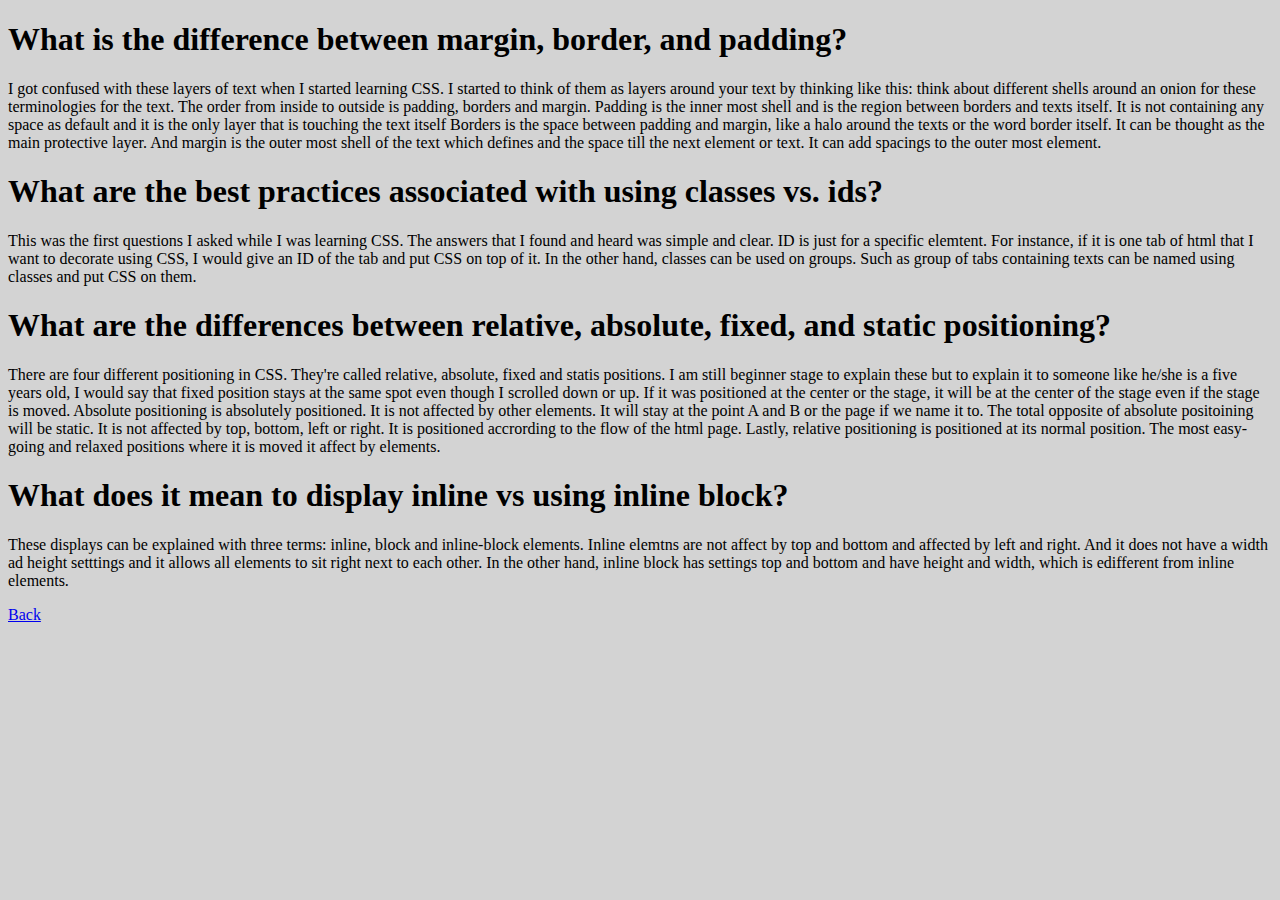
<file: blog/css-concepts.html>
<!DOCTYPE html>
<html>
<head>
	<title>CSS Concepts</title>
	<link rel="stylesheet" type="text/css" href="../stylesheets/blog-style.css">
</head>
<body>
<h1>What is the difference between margin, border, and padding?</h1>

<p>I got confused with these layers of text when I started learning CSS.  I started to think of them as layers around your text by thinking like this: think about different shells around an onion for these terminologies for the text.  The order from inside to outside is padding, borders and margin.  
Padding is the inner most shell and is the region between borders and texts itself.  It is not containing any space as default and it is the only layer that is touching the text itself
Borders is the space between padding and margin, like a halo around the texts or the word border itself.  It can be thought as the main protective layer.
And margin is the outer most shell of the text which defines and the space till the next element or text.  It can add spacings to the outer most element.  
</p>

<h1>What are the best practices associated with using classes vs. ids?</h1>

<p>This was the first questions I asked while I was learning CSS.  The answers that I found and heard was simple and clear.  ID is just for a specific elemtent.  For instance, if it is one tab of html that I want to decorate using CSS, I would give an ID of the tab and put CSS on top of it.  In the other hand, classes can be used on groups.  Such as group of tabs containing texts can be named using classes and put CSS on them.
</p>
<h1>What are the differences between relative, absolute, fixed, and static positioning?</h1>
<p>
There are four different positioning in CSS.  They're called relative, absolute, fixed and statis positions.  I am still beginner stage to explain these but to explain it to someone like he/she is a five years old, I would say that fixed position stays at the same spot even though I scrolled down or up.  If it was positioned at the center or the stage, it will be at the center of the stage even if the stage is moved.  Absolute positioning is absolutely positioned.  It is not affected by other elements.  It will stay at the point A and B or the page if we name it to.  The total opposite of absolute positoining will be static.  It is not affected by top, bottom, left or right.  It is positioned accrording to the flow of the html page.  Lastly, relative positioning is positioned at its normal position.  The most easy-going and relaxed positions where it is moved it affect by elements.
</p>

<h1>What does it mean to display inline vs using inline block?</h1>
<p>
These displays can be explained with three terms: inline, block and inline-block elements. Inline elemtns are not affect by top and bottom and affected by left and right.  And it does not have a width ad height setttings and it allows all elements to sit right next to each other.  In the other hand, inline block has settings top and bottom and have height and width, which is edifferent from inline elements. </p>
<aside>
	<a href="../projects/index.html">Back
	</a>
</aside>
</body>
</html>
</file>
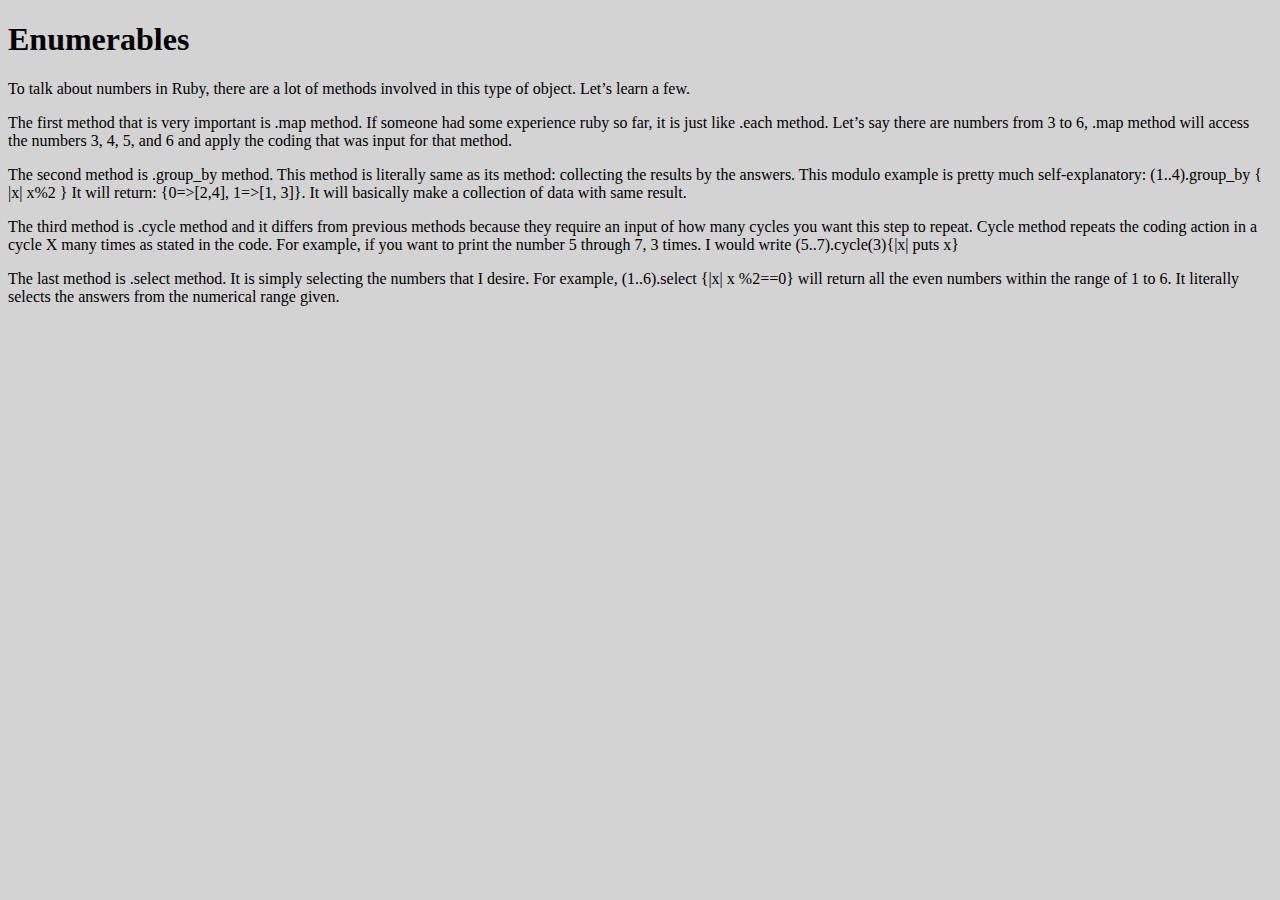
<file: blog/enumerable.html>
<!DOCTYPE html>
<html>
<head>
  <meta charset="UTF-8">
  <title>Enumerable</title>
  <link rel="stylesheet" type="text/css" href="../stylesheets/blog-style.css">
</head>
<body>
  <h1>Enumerables</h1>
	<p>
	To talk about numbers in Ruby, there are a lot of methods involved in this type of object. Let’s learn a few.	
	</p>
	<p>
		The first method that is very important is .map method.  If someone had some experience ruby so far, it is just like .each method.  Let’s say there are numbers from 3 to 6, .map method will access the numbers 3, 4, 5, and 6 and apply the coding that was input for that method.  
	</p>
	<p>
		The second method is .group_by method.  This method is literally same as its method: collecting the results by the answers. This modulo example is pretty much self-explanatory: (1..4).group_by { |x| x%2 }  It will return: {0=>[2,4], 1=>[1, 3]}.  It will basically make a collection of data with same result.  

	</p>
	<p>
		The third method is .cycle method and it differs from previous methods because they require an input of how many cycles you want this step to repeat.  Cycle method repeats the coding action in a cycle X many times as stated in the code.  For example, if you want to print the number 5 through 7, 3 times.  I would write (5..7).cycle(3){|x| puts x} 
	</p>
	<p>
		
The last method is .select method.  It is simply selecting the numbers that I desire.  For example, (1..6).select {|x| x %2==0} will return all the even numbers within the range of 1 to 6.  It literally selects the answers from the numerical range given.
	</p>
</body>
</html>
</file>
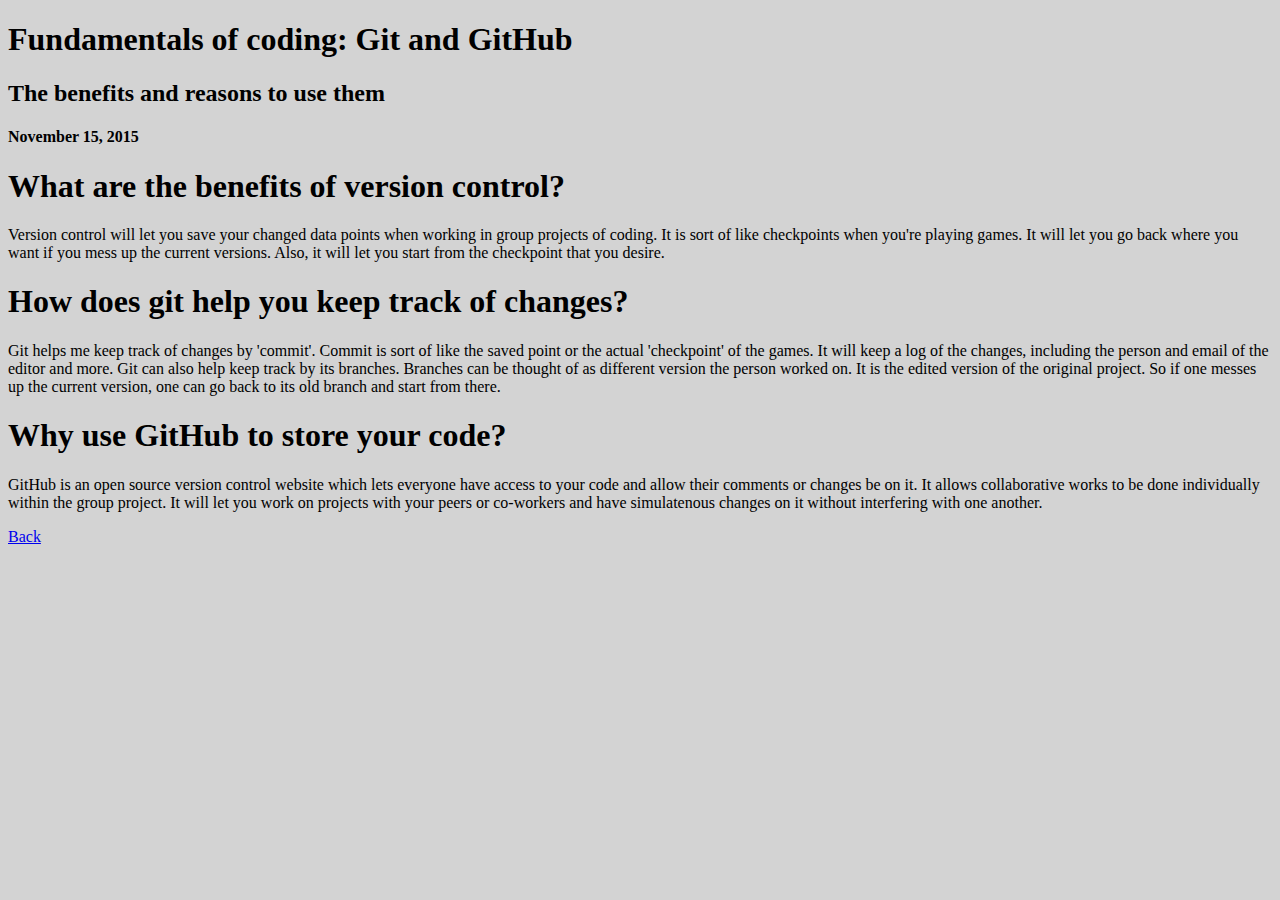
<file: blog/git.html>
<!DOCTYPE html>
<head>
  <title>Fundamentals of Coding</title>
  <meta charset="UTF-8">
  <link rel="stylesheet" type="text/css" href="../stylesheets/blog-style.css">
</head>

<main>
  <h1>Fundamentals of coding: Git and GitHub</h1>
  <h2>The benefits and reasons to use them</h2>
  <h4>November 15, 2015</h4>

  <section>
    <h1>What are the benefits of version control?
    </h1>
      <p>Version control will let you save your changed data points when working in group projects of coding.  It is sort of like checkpoints when you're playing games.  It will let you go back where you want if you mess up the current versions.  Also, it will let you start from the checkpoint that you desire.
      </p>
    <h1>
        How does git help you keep track of changes?
    </h1>
      <p>Git helps me keep track of changes by 'commit'.  Commit is sort of like the saved point or the actual 'checkpoint' of the games.  It will keep a log of the changes, including the person and email of the editor and more.  Git can also help keep track by its branches.  Branches can be thought of as different version the person worked on.  It is the edited version of the original project.  So if one messes up the current version, one can go back to its old branch and start from there.
      </p>
    <h1>Why use GitHub to store your code?
    </h1>
      <p>GitHub is an open source version control website which lets everyone have access to your code and allow their comments or changes be on it.  It allows collaborative works to be done individually within the group project.  It will let you work on projects with your peers or co-workers and have simulatenous changes on it without interfering with one another.
      </p>
  </section>
  <aside>
  <a href="../index.html">Back
  </a>
</aside>
</main>
</file>
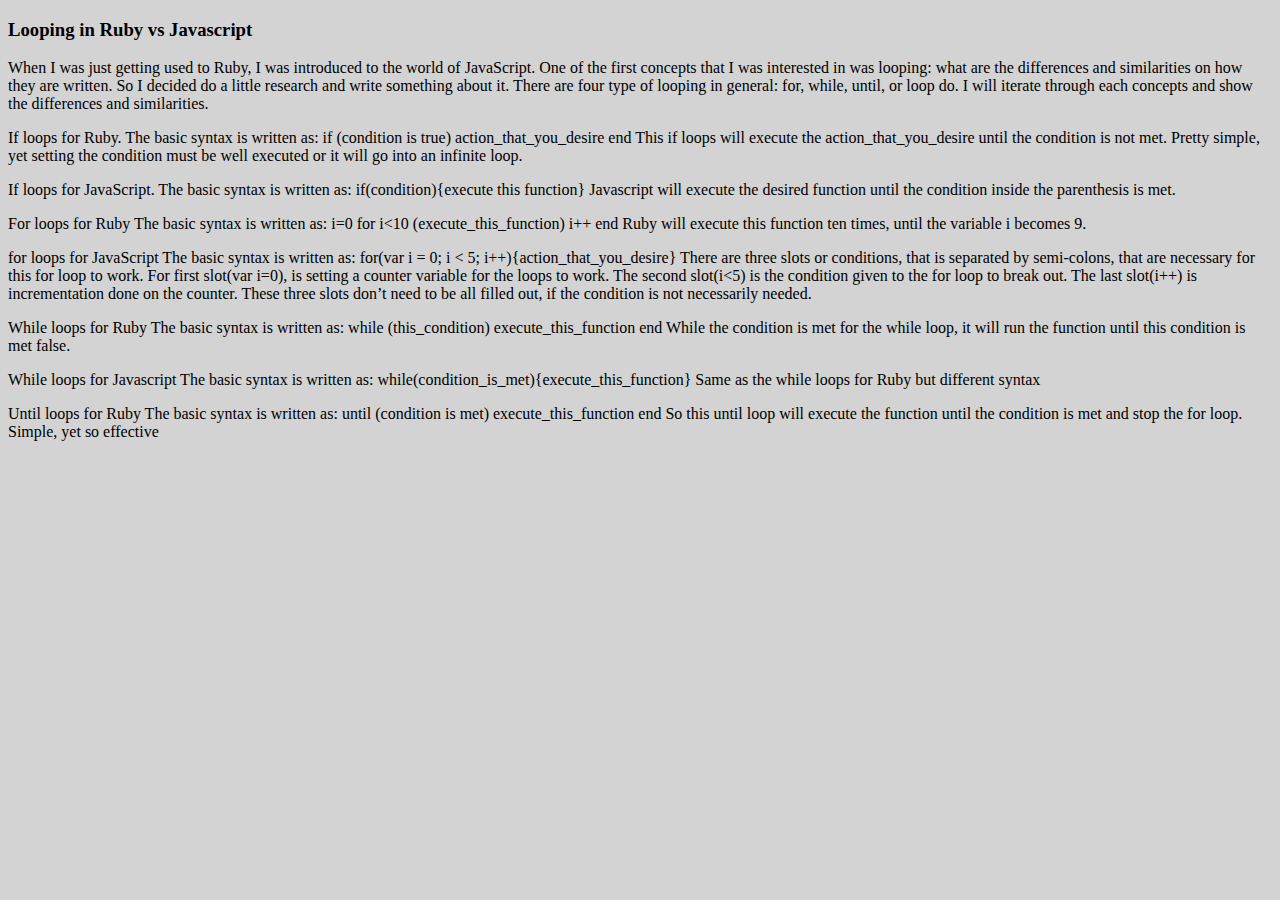
<file: blog/javascript.html>
<!DOCTYPE html>
<html>
<head>
  <meta charset="UTF-8">
  <title>Enumerable</title>
  <link rel="stylesheet" type="text/css" href="../stylesheets/blog-style.css">
</head>
<body>
      <h3>Looping in Ruby vs Javascript</h3>
<p>
When I was just getting used to Ruby, I was introduced to the world of JavaScript.  One of the first concepts that I was interested in was looping: what are the differences and similarities on how they are written.  So I decided do a little research and write something about it.  There are four type of looping in general: for, while, until, or loop do.  I will iterate through each concepts and show the differences and similarities.
</p>
<p>If loops for Ruby.
The basic syntax is written as: 
if (condition is true)
  action_that_you_desire
end

This if loops will execute the action_that_you_desire until the condition is not met.  Pretty simple, yet setting the condition must be well executed or it will go into an infinite loop. 
</p>
<p>
If loops for JavaScript.
The basic syntax is written as: 
if(condition){execute this function}

Javascript will execute the desired function until the condition inside the parenthesis is met.
</p>
<p>
For loops for Ruby
The basic syntax is written as: 
i=0
for i<10
(execute_this_function)
i++
end

Ruby will execute this function ten times, until the variable i becomes 9.  
</p>
<p>

for loops for JavaScript
The basic syntax is written as: 
for(var i = 0; i < 5; i++){action_that_you_desire}

There are three slots or conditions, that is separated by semi-colons, that are necessary for this for loop to work.  For first slot(var i=0), is setting a counter variable for the loops to work.  The second slot(i<5) is the condition given to the for loop to break out.  The last slot(i++) is incrementation done on the counter.  These three slots don’t need to be all filled out, if the condition is not necessarily needed.  
</p>

<p>
While loops for Ruby 
The basic syntax is written as: 
while (this_condition)
execute_this_function
end

While the condition is met for the while loop, it will run the function until this condition is met false.
</p>
<p>
While loops for Javascript
The basic syntax is written as: 
while(condition_is_met){execute_this_function}

Same as the while loops for Ruby but different syntax
</p>
<p>
Until loops for Ruby
The basic syntax is written as: 
until (condition is met)
execute_this_function
end

So this until loop will execute the function until the condition is met and stop the for loop.  Simple, yet so effective

</p>
  </article>

<br>
<div id="line"></div>

</body>

</html>
</file>
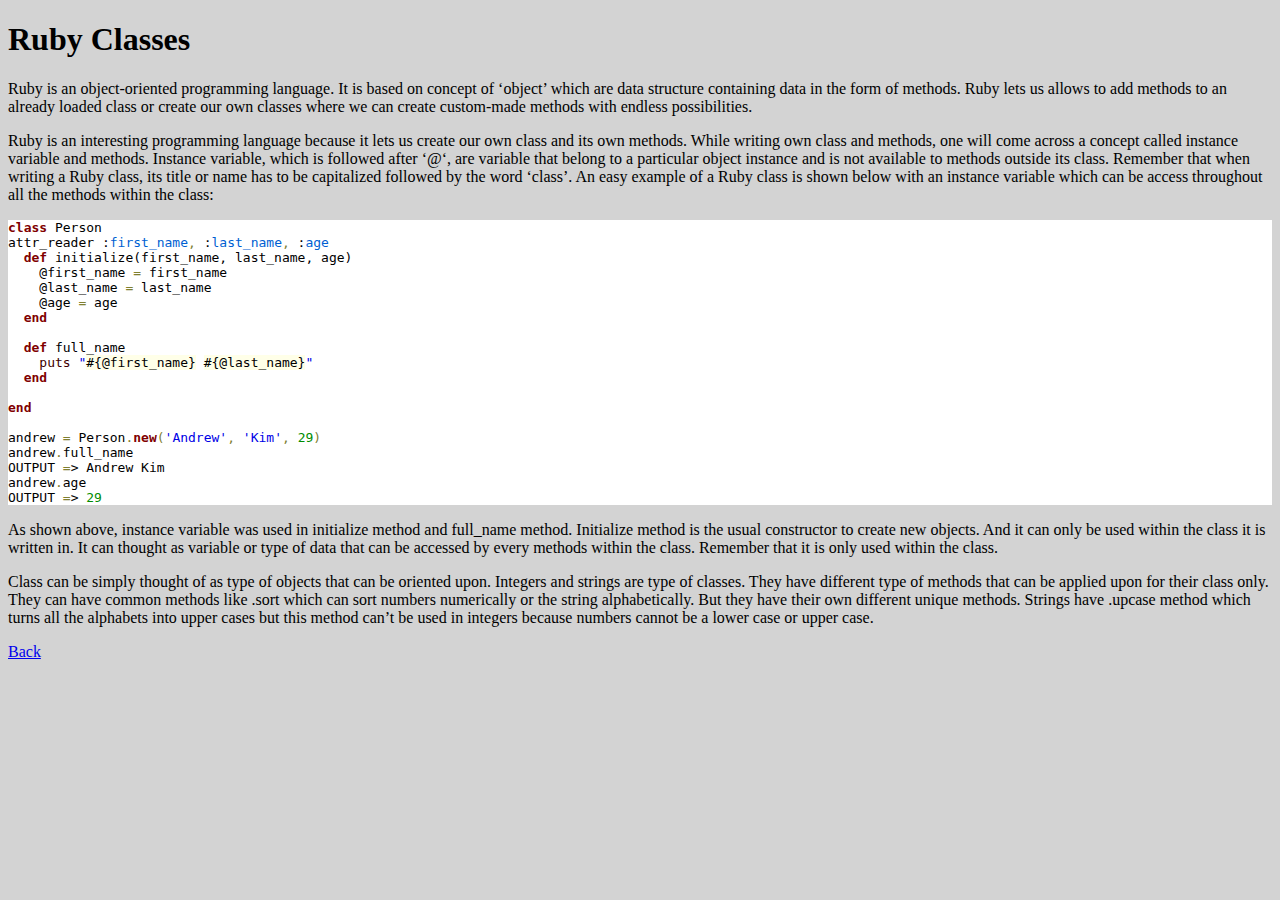
<file: blog/ruby-classes.html>
<!DOCTYPE html>
<html>
<head>
  <meta charset="UTF-8">
  <title>Ruby Classes</title>
  <link rel="stylesheet" type="text/css" href="../stylesheets/blog-style.css">
</head>
<body>
  <h1>Ruby Classes</h1>
		<p>Ruby is an object-oriented programming language.  It is based on concept of ‘object’ which are data structure containing data in the form of methods.  Ruby lets us allows to add methods to an already loaded class or create our own classes where we can create custom-made methods with endless possibilities.
		</p>
 		<p>Ruby is an interesting programming language because it lets us create our own class and its own methods.  While writing own class and methods, one will come across a concept called instance variable and methods.  Instance variable, which is followed after ‘@‘, are variable that belong to a particular object instance and is not available to methods outside its class. Remember that when writing a Ruby class, its title or name has to be capitalized followed by the word ‘class’.  An easy example of a Ruby class is shown below with an instance variable which can be access throughout all the methods within the class:
		</p>
	<div>
		<pre style='color:#000000;background:#ffffff;'><span style='color:#800000; font-weight:bold; '>class</span> Person
attr_reader :<span style='color:#005fd2; '>first_name</span><span style='color:#808030; '>,</span> :<span style='color:#005fd2; '>last_name</span><span style='color:#808030; '>,</span> :<span style='color:#005fd2; '>age</span>
<span style='color:#800000; font-weight:bold; '>  def</span> initialize(first_name, last_name, age)
    @first_name <span style='color:#808030; '>=</span> first_name
    @last_name <span style='color:#808030; '>=</span> last_name
    @age <span style='color:#808030; '>=</span> age
<span style='color:#800000; font-weight:bold; '>  end</span>

<span style='color:#800000; font-weight:bold; '>  def</span> full_name
  <span style='color:#400000; '>  puts</span> <span style='color:#0000e6; '>"</span><span style='color:#000000; background:#ffffe8; '>#{@first_name}</span><span style='color:#0000e6; '> </span><span style='color:#000000; background:#ffffe8; '>#{@last_name}</span><span style='color:#0000e6; '>"</span>
<span style='color:#800000; font-weight:bold; '>  end</span>

<span style='color:#800000; font-weight:bold; '>end</span>

andrew <span style='color:#808030; '>=</span> Person<span style='color:#808030; '>.</span><span style='color:#800000; font-weight:bold; '>new</span><span style='color:#808030; '>(</span><span style='color:#0000e6; '>'Andrew'</span><span style='color:#808030; '>,</span> <span style='color:#0000e6; '>'Kim'</span><span style='color:#808030; '>,</span> <span style='color:#008c00; '>29</span><span style='color:#808030; '>)</span>
andrew<span style='color:#808030; '>.</span>full_name
OUTPUT <span style='color:#808030; '>=</span>> Andrew Kim
andrew<span style='color:#808030; '>.</span>age
OUTPUT <span style='color:#808030; '>=</span>> <span style='color:#008c00; '>29</span>
</pre>
	</div>
		<p>As shown above, instance variable was used in initialize method and full_name method.  Initialize method is the usual constructor to create new objects. And it can only be used within the class it is written in.  It can thought as variable or type of data that can be accessed by every methods within the class.  Remember that it is only used within the class. 
		</p>
		<p>Class can be simply thought of as type of objects that can be oriented upon. Integers and strings are type of classes.  They have different type of methods that can be applied upon for their class only.   They can have common methods like .sort which can sort numbers numerically or the string alphabetically. But they have their own different unique methods.  Strings have .upcase method which turns all the alphabets into upper cases but this method can’t be used in integers because numbers cannot be a lower case or upper case.
 		</p>
 		  <aside>
  <a href="../index.html">Back
  </a>
</aside>
</body>
</html>
</file>
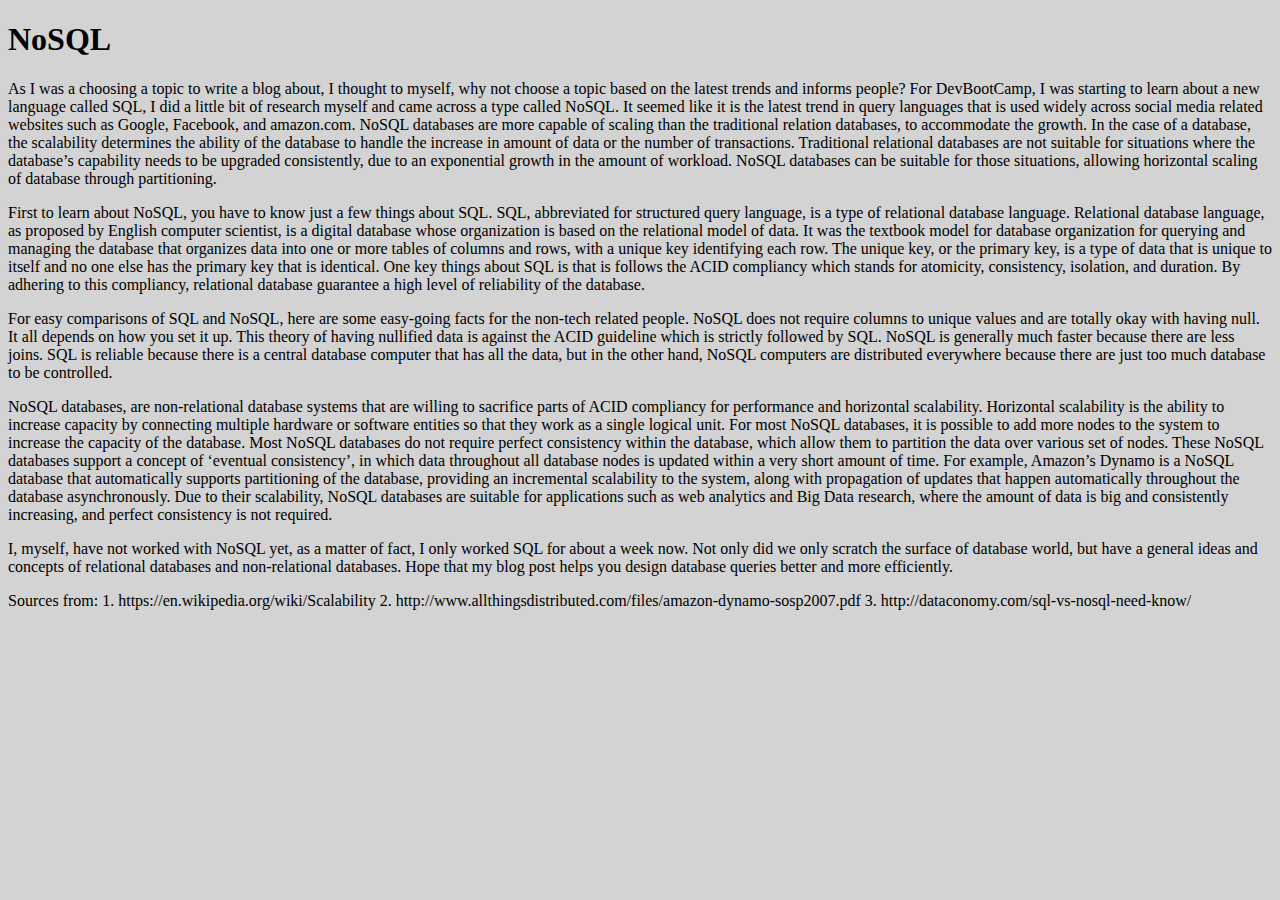
<file: blog/tech.html>
<!DOCTYPE html>
<html>
<head>
  <meta charset="UTF-8">
  <title>NoSQL</title>
  <link rel="stylesheet" type="text/css" href="../stylesheets/blog-style.css">
</head>
<body>
  <h1>NoSQL</h1>
<p>
As I was a choosing a topic to write a blog about, I thought to myself, why not choose a topic based on the latest trends and informs people?  For DevBootCamp, I was starting to learn about a new language called SQL, I did a little bit of research myself and came across a type called NoSQL.  It seemed like it is the latest trend in query languages that is used widely across social media related websites such as Google, Facebook, and amazon.com.  NoSQL databases are more capable of scaling  than the traditional relation databases, to accommodate the growth.  In the case of a database, the scalability determines the ability of the database to handle the increase in amount of data or the number of transactions.  Traditional relational databases are not suitable for situations where the database’s capability needs to be upgraded consistently, due to an exponential growth in the amount of workload. NoSQL databases can be suitable for those situations, allowing horizontal scaling of database through partitioning.
</p>
<p>
First to learn about NoSQL, you have to know just a few things about SQL.  SQL, abbreviated for structured query language, is  a type of relational database language.  Relational database language, as proposed by English computer scientist, is a digital database whose organization is based on the relational model of data.  It was the textbook model for database organization for querying and managing the database that organizes data into one or more tables of columns and rows, with a unique key identifying each row.  The unique key, or the primary key, is a type of data that is unique to itself and no one else has the primary key that is identical.  One key things about SQL is that is follows the ACID compliancy which stands for atomicity, consistency, isolation, and duration.  By adhering to this compliancy, relational database guarantee a high level of reliability of the database. 
</p>
<p>
For easy comparisons of SQL and NoSQL, here are some easy-going facts for the non-tech related people.  NoSQL does not require columns to unique values and are totally okay with having null.  It all depends on how you set it up.  This theory of having nullified data is against the ACID guideline which is strictly followed by SQL.  NoSQL is generally much faster because there are less joins.  SQL is reliable because there is a central database computer that has all the data, but in the other hand, NoSQL computers are distributed everywhere because there are just too much database to be controlled.  
</p>
<p>
NoSQL databases, are non-relational database systems that are willing to sacrifice parts of ACID compliancy for performance and horizontal scalability. Horizontal scalability is the ability to increase capacity by connecting multiple hardware or software entities so that they work as a single logical unit.  
For most NoSQL databases, it is possible to add more nodes to the system to increase the capacity of the database. Most NoSQL databases do not require perfect consistency within the 
database, which allow them to partition the data over various set of nodes. These NoSQL databases support a concept of ‘eventual consistency’, in which data throughout all database nodes is updated within a very short amount of time. For example, Amazon’s Dynamo is a NoSQL database that automatically supports partitioning of the database, providing an incremental scalability to the system, along with propagation of updates that happen automatically throughout the database asynchronously. Due to their scalability, NoSQL databases are suitable for applications such as web analytics and Big Data research, where the amount of data is big and consistently increasing, and perfect consistency is not required.
</p>
<p>
I, myself, have not worked with NoSQL yet, as a matter of fact, I only worked SQL for about a week now.  Not only did we only scratch the surface of database world, but have a general ideas and concepts of relational databases and non-relational databases.  Hope that my blog post helps you design database queries better and more efficiently.  
</p>
<p>
Sources from:
1. https://en.wikipedia.org/wiki/Scalability
2. http://www.allthingsdistributed.com/files/amazon-dynamo-sosp2007.pdf
3. http://dataconomy.com/sql-vs-nosql-need-know/
</p>

</body>
</html>
</file>
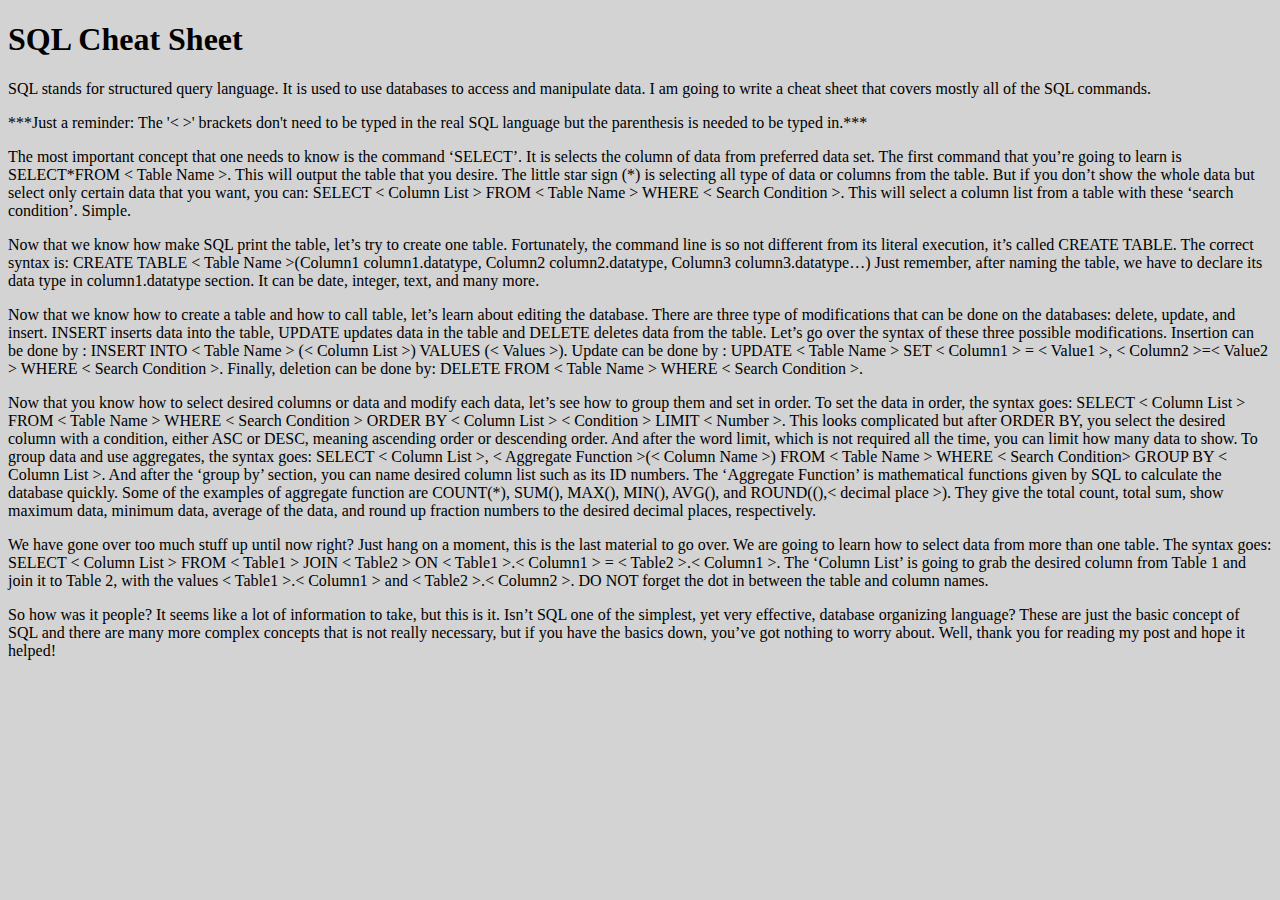
<file: projects/cheat-sheet.html>
<!DOCTYPE html>
<html>
<head>
  <meta charset="UTF-8">
  <title>Arrays and Hashes</title>
  <link rel="stylesheet" type="text/css" href="../stylesheets/blog-style.css">
</head>
<body>
  <h1>SQL Cheat Sheet</h1>
	
<p>SQL stands for structured query language.  It is used to use databases to access and manipulate data.  I am going to write a cheat sheet that covers mostly all of the SQL commands.
</p>
<p>
	***Just a reminder: The '< >' brackets don't need to be typed in the real SQL language but the parenthesis is needed to be typed in.***
	</p>
<p>
The most important concept that one needs to know is the command ‘SELECT’.  It is selects the column of data from preferred data set.  The first command that you’re going to learn is SELECT*FROM < Table Name >.  This will output the table that you desire. The little star sign (*) is selecting all type of data or columns from the table.  But if you don’t show the whole data but  select only certain data that you want, you can: SELECT < Column List > FROM < Table Name > WHERE < Search Condition >.  This will select a column list from a table with these ‘search condition’.  Simple.
</p>
<p>
Now that we know how make SQL print the table, let’s try to create one table.  Fortunately, the command line is so not different from its literal execution, it’s called CREATE TABLE.  The correct syntax is: CREATE TABLE < Table Name >(Column1 column1.datatype, Column2 column2.datatype, Column3 column3.datatype…)  Just remember, after naming the table, we have to declare its data type in column1.datatype section.  It can be date, integer, text, and many more.  
</p>
<p>
Now that we know how to create a table and how to call table, let’s learn about editing the database.  There are three type of modifications that can be done on the databases: delete, update, and insert.  INSERT inserts data into the table, UPDATE updates data in the table and DELETE deletes data from the table.  Let’s go over the syntax of these three possible modifications.  Insertion can be done by : INSERT INTO < Table Name > (< Column List >) VALUES (< Values >).  Update can be done by : UPDATE < Table Name > SET < Column1 > = < Value1 >, < Column2 >=< Value2 > WHERE < Search Condition >.  Finally, deletion can be done by: DELETE FROM < Table Name > WHERE < Search Condition >.
</p>
<p>
Now that you know how to select desired columns or data and modify each data, let’s see how to group them and set in order.  To set the data in order, the syntax goes: SELECT < Column List > FROM < Table Name > WHERE < Search Condition > ORDER BY < Column List > < Condition > LIMIT < Number >.  This looks complicated but after ORDER BY, you select the desired column with a condition, either ASC or DESC, meaning ascending order or descending order.  And after the word limit, which is not required all the time, you can limit how many data to show.  To group data and use aggregates, the syntax goes: SELECT < Column List >, < Aggregate Function >(< Column Name >) FROM < Table Name > WHERE < Search Condition> GROUP BY < Column List >.  And after the ‘group by’ section, you can name desired column list such as its ID numbers.   The ‘Aggregate Function’ is mathematical functions given by SQL to calculate the database quickly.  Some of the examples of aggregate function are COUNT(*), SUM(), MAX(), MIN(), AVG(), and ROUND((),< decimal place >).  They give the total count, total sum, show maximum data, minimum data, average of the data, and round up fraction numbers to the desired decimal places, respectively. 
</p>
<p>
We have gone over too much stuff up until now right? Just hang on a moment, this is the last material to go over.  We are going to learn how to select data from more than one table.  The syntax goes: SELECT < Column List > FROM  < Table1 > JOIN < Table2 > ON < Table1 >.< Column1 > = < Table2 >.< Column1 >.  The ‘Column List’ is going to grab the desired column from Table 1 and join it to Table 2, with the values < Table1 >.< Column1 > and < Table2 >.< Column2 >.  DO NOT forget the dot in between the table and column names.  
</p>
<p>
So how was it people? It seems like a lot of information to take, but this is it.  Isn’t SQL one of the simplest, yet very effective, database organizing language?  These are just the basic concept of SQL and there are many more complex concepts that is not really necessary, but if you have the basics down, you’ve got nothing to worry about.  Well, thank you for reading my post and hope it helped!
</p>

</body>
</html>
</file>
<file: stylesheets/blog-style.css>
body{
	background-color: #d3d3d3;
}
h1, h2, h4{
	font-family: futura;
}
p{
	font-family:futura;
}
#key{
	color:blue;
}
#value{
	color:red;
}
img{
	border:3px double black;
}
<<<<<<< HEAD
a{
	font-size:110%;
	text-decoration: none;
	font-family: futura;
}
a:hover{
	font-size:120%;
	color:red;
}
a:visited{
	color:black;
	}
=======
.class{
	width:50%;
	height:50%;
}
>>>>>>> blog-branch
</file>
